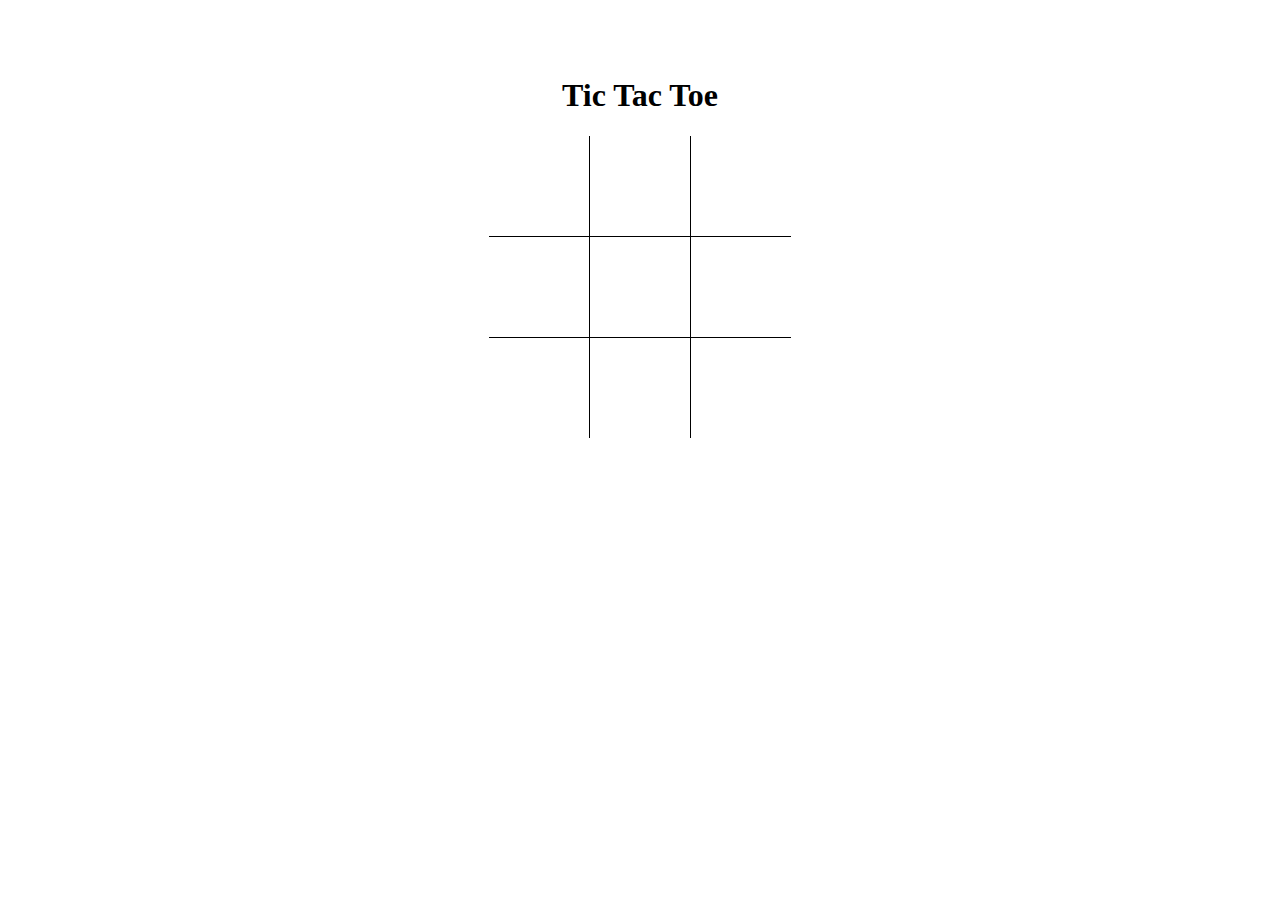
<file: TicTacToe/index.html>
<!DOCTYPE html>
<html lang="en">
  <head>
    <meta charset="UTF-8" />
    <meta name="viewport" content="width=device-width, initial-scale=1.0" />
    <title>TicTacToe</title>
    <link rel="stylesheet" href="styles.css" />
  </head>

  <body>

    <div id="board">
        <h1>Tic Tac Toe</h1>

      <div class="row">
        <div class="top left"></div>
        <div class="top middle"></div>
        <div class="top right"></div>
      </div>
    </div>

      <div class="row">
        <div class="center left"></div>
        <div class="center"></div>
        <div class="center right"></div>
      </div>
    </div>

      <div class="row">
        <div class="bottom left"></div>
        <div class="bottom middle"></div>
        <div class="bottom right"></div>
      </div>

    </div>

  </body>
</html>
</file>
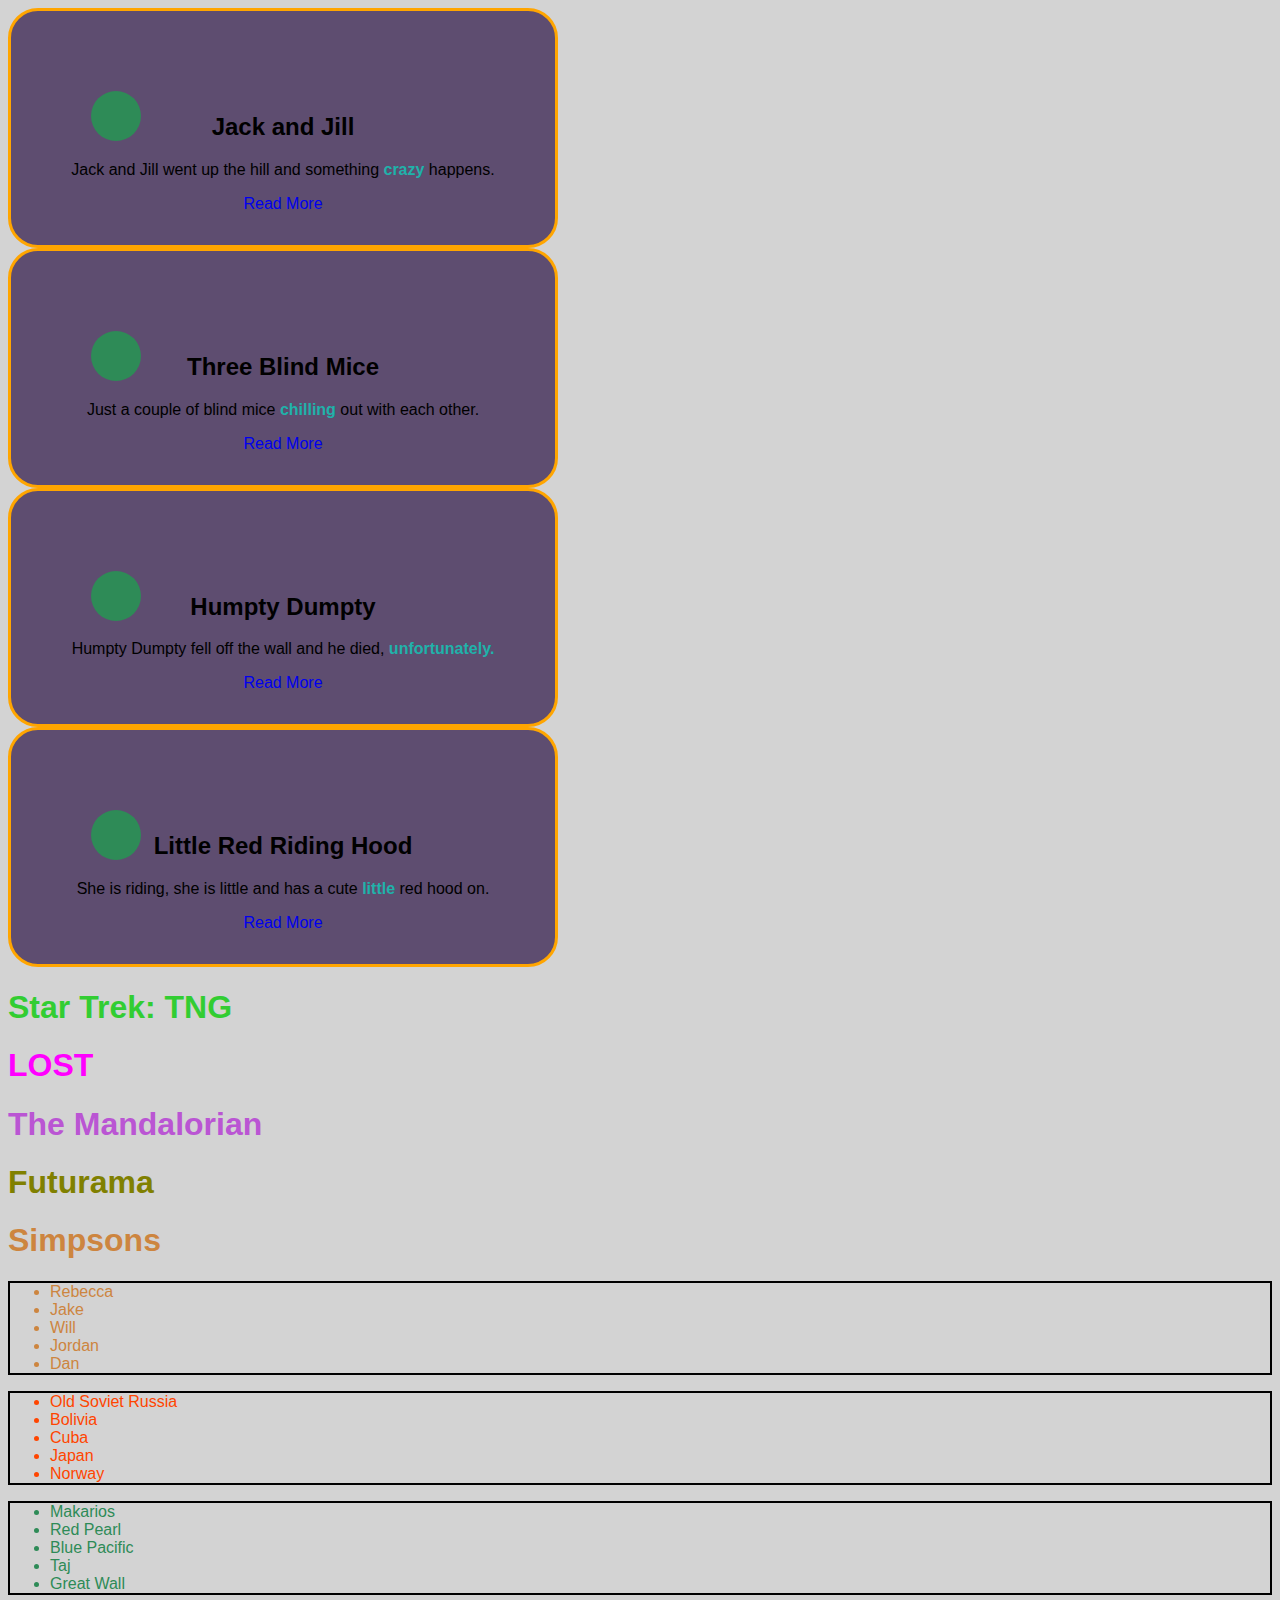
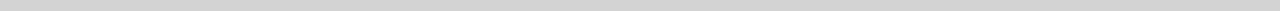
<file: FrontEndPractice/text.html>
<!DOCTYPE html>
<html lang="en">
  <head>
    <meta charset="UTF-8" />
    <meta name="viewport" content="width=device-width, initial-scale=1.0" />
    <title>Document</title>
    <link rel="stylesheet" href="style.css" />
  </head>

  <body class="global-font-family">
    <div id="container">
      <div class="boxes" id="box1">
          <div class="imgs"></div>
        <h2>Jack and Jill</h2>
        <p>Jack and Jill went up the hill and something <span>crazy</span> happens.</p>
       <div class="readme-wrapper">
           <a href="https://en.wikipedia.org/wiki/Jack_and_Jill_(nursery_rhyme)" target="_blank">Read More</a>
        </div> 
      </div>

      <div class="boxes" id="box2">
          <div class="imgs"></div>
        <h2>Three Blind Mice</h2>
        <p>Just a couple of blind mice <span>chilling</span> out with each other.</p>
        <div class="readme-wrapper">
            <a href="https://en.wikipedia.org/wiki/Three_Blind_Mice" target="_blank">Read More</a>
        </div>
      </div>

      <div class="boxes" id="box3">
          <div class="imgs"></div>
        <h2>Humpty Dumpty</h2>
        <p>Humpty Dumpty fell off the wall and he died, <span>unfortunately.</span></p>
        <div class="readme-wrapper">
            <a href="https://en.wikipedia.org/wiki/Humpty_Dumpty"target="_blank" >Read More</a>
        </div>
      </div>

      <div class="boxes" id="box4">
          <div class="imgs"></div>
        <h2>Little Red Riding Hood</h2>
        <p>She is riding, she is little and has a cute <span>little</span> red hood on.</p>
        <div class="readme-wrapper">
            <a href="https://en.wikipedia.org/wiki/Little_Red_Riding_Hood" target="_blank">Read More</a>
        </div>
      </div>

      <div>
        <h1 class="original" id="show1">Star Trek: TNG</h1>
        <h1 class="original" id="show2">LOST</h1>
        <h1 class="original" id="show3">The Mandalorian</h1>
        <h1 class="additional" id="show4">Futurama</h1>
        <h1 class="additional" id="show5">Simpsons</h1>
      </div>
      
      <div>
        <ul>
            <li>Rebecca</li>
            <li>Jake</li>
            <li>Will</li>
            <li>Jordan</li>
            <li>Dan</li>
        </ul>
      </div>
      
      <div>
        <ul class="star">
            <li>Old Soviet Russia</li>
            <li>Bolivia</li>
            <li>Cuba</li>
            <li>Japan</li>
            <li>Norway</li>
        </ul>
      </div>
      
      <div>
        <ul class="star" id="wars">
            <li>Makarios</li>
            <li>Red Pearl</li>
            <li>Blue Pacific</li>
            <li>Taj</li>
            <li>Great Wall</li>
        </ul>
      </div>
    
      
    </div>
  </body>
</html>
</file>
<file: TicTacToe/styles.css>
#board {
    padding: 3em;
    text-align: center;
}

.row > div {
    float: left;
    height: 100px;
    width: 100px;
 
}

.row {
    clear: both;
    margin: 0 auto;
    width: 302px;
}

.top {
border-bottom: 1px solid black;
}

.bottom {
border-top: 1px solid black;
}

.left {
border-right: 1px solid black;
}

.right {
border-left: 1px solid black;
}

.row > div:hover {
background-color: red;
cursor: pointer;
}
</file>
<file: FrontEndPractice/style.css>
.global-font-family {
    font-family: Arial, Helvetica, sans-serif;
    background-color: 	rgb(211,211,211)
}

h2, p, .readme-wrapper {
    text-align: center;
}
 
.readme-wrapper > a {
    text-decoration: none;
}

.readme-wrapper :hover {
    color: lawngreen;
    font-weight: bold;
    cursor: pointer;
    text-decoration: none;
}

span {
    color: lightseagreen;
    font-weight: bolder;
}

.boxes {
    display: block;
    margin-right: 30em;
    padding: 2em;
    border: solid orange;
    border-radius: 30px;
    width: 30em;

}

#box1, #box2, #box3, #box4 {
    background-color: rgb(94, 77, 112);
   
}

.imgs {
    height: 50px;
    width: 50px;
    border-radius: 50px;
    background-color:seagreen;
    position: relative;
    left: 3em;
    top: 3em;
}

h1 {
    color: rebeccapurple;
}

.original {
    color: red;
}

.additional {
    color: green;
}

#show1 {
    color: limegreen;
}

#show2 {
    color: magenta;
}

#show3 {
    color: mediumorchid;
}

#show4 {
    color: olive;
} 

#show5 {
    color: peru;
}

ul {
    color: peru;
    border: 2px solid black;
}

.star {
    color: orangered;
}

#wars {
    color: seagreen;
}
</file>
